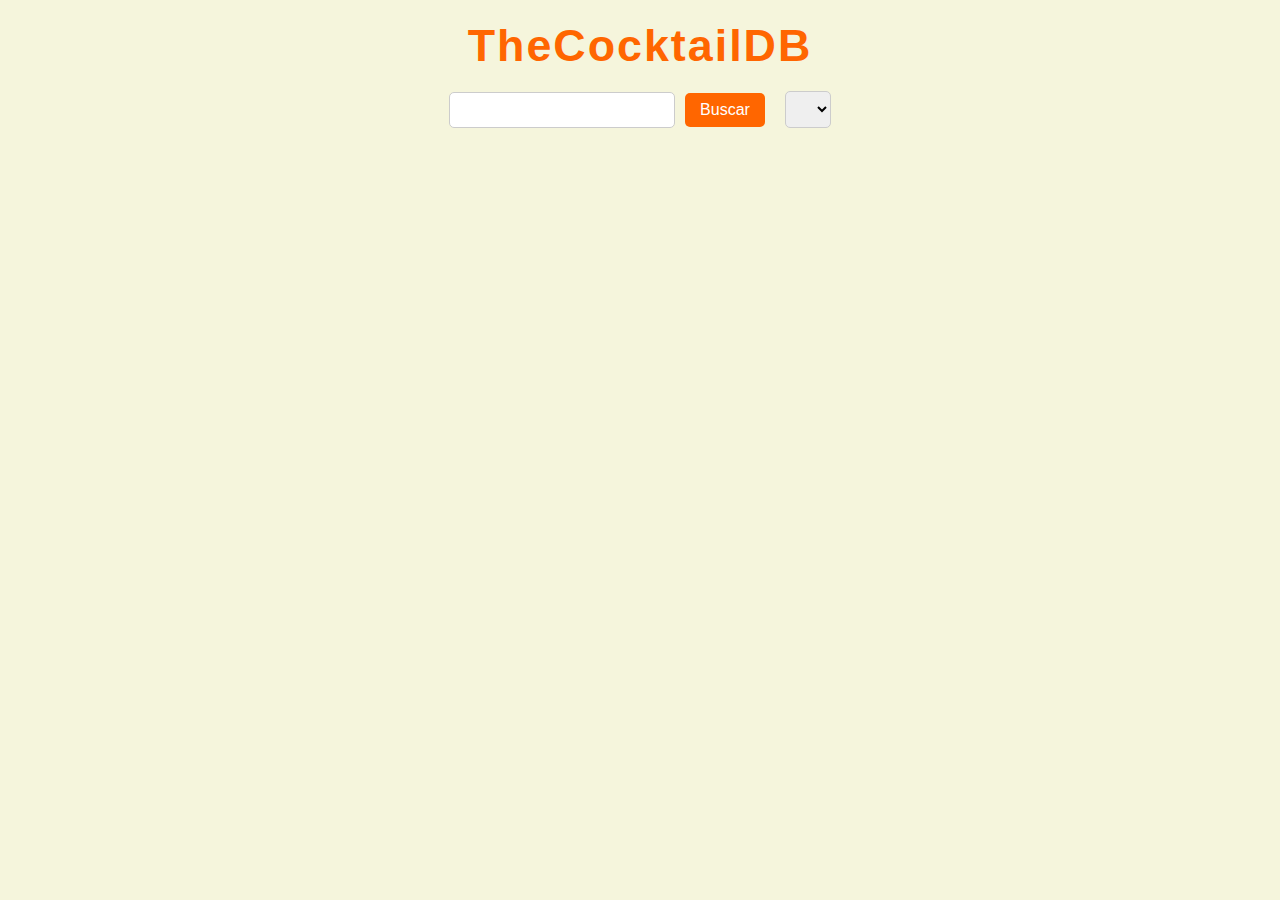
<file: index.html>
<!DOCTYPE html>
<html lang="es">
<head>
    <meta charset="UTF-8">
    <meta name="viewport" content="width=device-width, initial-scale=1.0">
    <title>Cocteles</title>
    <link rel="stylesheet" href="style.css">
</head>
<body>
    <h1>TheCocktailDB</h1>
    <div id="controles">
        <input type="text" id="inputBuscar">
        <button id="btnBuscar">Buscar</button>
        <select id="categorias"></select>
    </div>

    <div id="conCocteles">

    </div>

    <script src="app.js"></script>
</body>
</html>
</file>
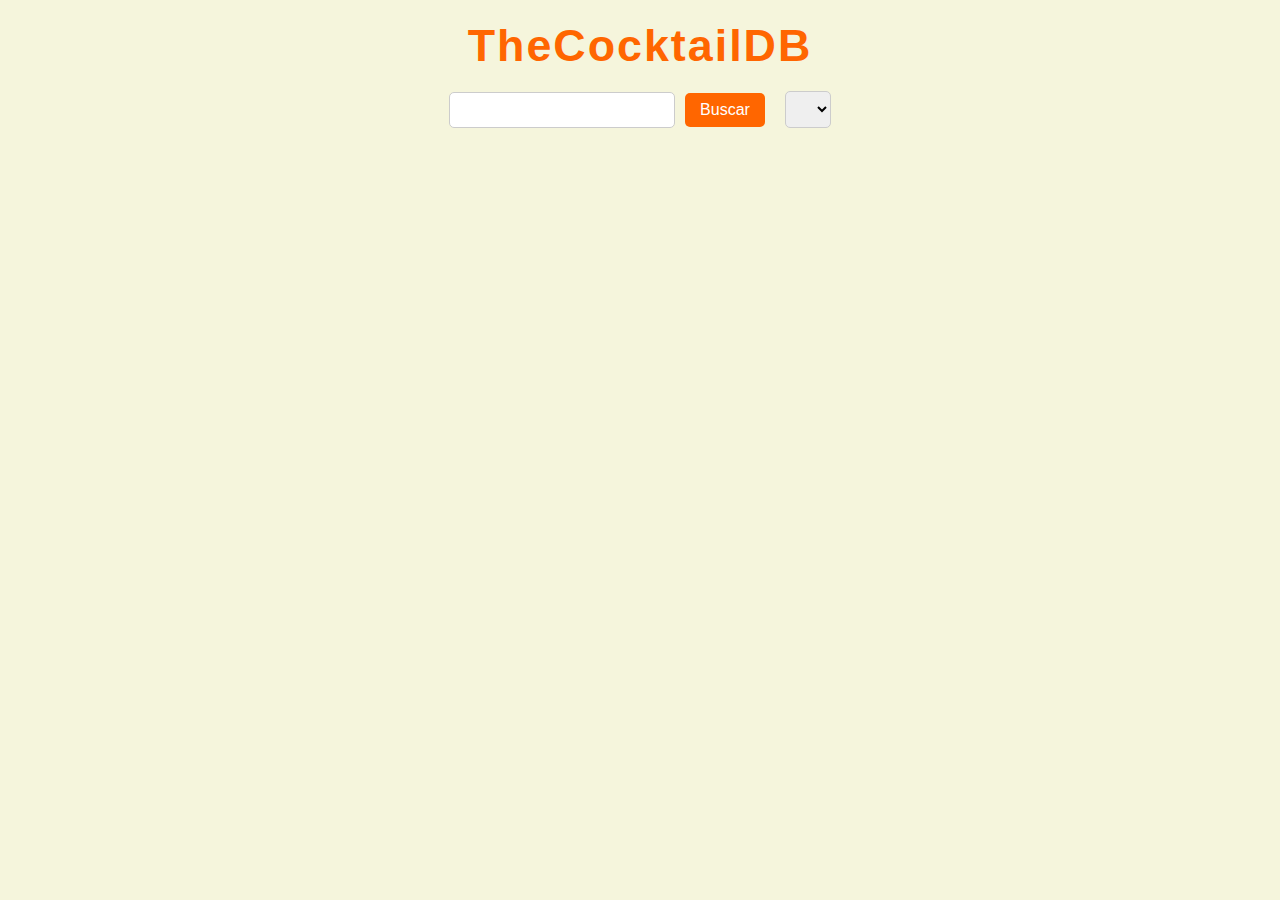
<file: detalle.html>
<!DOCTYPE html>
<html lang="es">
<head>
    <meta charset="UTF-8">
    <meta name="viewport" content="width=device-width, initial-scale=1.0">
    <title>Detalles</title>
    <link rel="stylesheet" href="style.css">
</head>
<body>
    <h2>Detalles</h2>
    <div id="detalles"></div>
    <script src="detalle.js"></script>
</body>
</html>
</file>
<file: style.css>
body{
    font-family: 'Gill Sans', 'Gill Sans MT', Calibri, 'Trebuchet MS', sans-serif;
    background-color: beige;
}
h1{
    justify-content: center;
    text-align: center;          
    font-size: 2.8em;        
    font-weight: bold; 
    color: #ff6600;             
    margin-top: 20px;
    margin-bottom: 20px;
    letter-spacing: 2px;
}
#conCocteles {
    display: grid;
    grid-template-columns: repeat(4, 1fr); /* 4 columnas */
    gap: 20px;
    margin-top: 30px;
    padding: 20px;
}

/* Cada card */
.card {
    background-color: #fff;
    border-radius: 12px;
    box-shadow: 0 4px 12px rgba(0,0,0,0.15);
    padding: 15px;
    text-align: center;
    transition: transform 0.2s, box-shadow 0.2s;
    cursor: pointer;
}

/* Hover de la card */
.card:hover {
    transform: translateY(-5px);
    box-shadow: 0 8px 20px rgba(0,0,0,0.25);
}

/* Imagen dentro de la card */
.card img {
    width: 150px;
    height: 150px;
    object-fit: cover;
    border-radius: 50%;
    border: 3px solid #ff8000;
    margin-bottom: 10px;
}

/* Título de la card */
.card h3 {
    font-size: 1.1em;
    font-weight: bold;
    background: linear-gradient(45deg, yellow, orange, red);
}


/* Botón de buscar */
#buscar {
    margin-left: 10px;
    padding: 5px 10px;
    font-size: 1em;
    cursor: pointer;
    background-color: #ff6600;
    border: none;
    border-radius: 5px;
    color: white;
    transition: background-color 0.2s;
}

#buscar:hover {
    background-color: #ff3300;
}

/* Input */
input[type="text"] {
    padding: 5px 10px;
    font-size: 1em;
    border-radius: 5px;
    border: 1px solid #ccc;
}

/* Select */
#categorias {
    margin-left: 10px;
    padding: 5px 10px;
    border-radius: 5px;
    border: 1px solid #ccc;
}
/* Contenedor de input, select y botón */
#controles {
    display: flex;
    justify-content: center;
    align-items: center;
    gap: 10px; /* espacio entre los elementos */
    margin-top: 20px;
    flex-wrap: wrap;
}

/* Input de búsqueda */
#inputBuscar {
    padding: 8px 12px;
    font-size: 1em;
    border-radius: 5px;
    border: 1px solid #ccc;
    width: 200px;
    transition: border-color 0.2s, box-shadow 0.2s;
}

#inputBuscar:focus {
    outline: none;
    border-color: #ff8000;
    box-shadow: 0 0 5px rgba(255, 128, 0, 0.7);
}

/* Botón buscar */
#btnBuscar {
    padding: 8px 15px;
    font-size: 1em;
    border-radius: 5px;
    border: none;
    background-color: #ff6600;
    color: white;
    cursor: pointer;
    transition: background-color 0.2s, transform 0.2s;
}

#btnBuscar:hover {
    background-color: #ff3300;
    transform: scale(1.05);
}

/* Select de categorías */
#categorias {
    padding: 8px 12px;
    font-size: 1em;
    border-radius: 5px;
    border: 1px solid #ccc;
    cursor: pointer;
    transition: border-color 0.2s, box-shadow 0.2s;
}

#categorias:focus {
    outline: none;
    border-color: #ff8000;
    box-shadow: 0 0 5px rgba(255, 128, 0, 0.7);
}

/***************************************/
/*APARTADO DE DETALLES*/

h2 {
    text-align: center;
    font-size: 2em;
    color: #ff6600;
    margin-bottom: 30px;
}

#detalles {
    display: flex;
    justify-content: center;
    width: 100%;
}

/* Card centrada */
#detalles > div {
    background-color: #fff;
    border-radius: 12px;
    box-shadow: 0 4px 12px rgba(0,0,0,0.15);
    padding: 20px;
    max-width: 500px;
    width: 100%;
    text-align: center;
}

/* Imagen dentro de la card */
#detalles img {
    width: 250px;
    height: 250px;
    object-fit: cover;
    border-radius: 50%;
    border: 4px solid #ff8000;
    margin-bottom: 15px;
}

#detalles ul {
    list-style-type: none;
    padding: 0;
    margin-bottom: 15px;
}

#detalles ul li {
    margin-bottom: 5px;
}

/* Título del coctel dentro de la card */
#detalles h1 {
    font-size: 1.8em;
    font-weight: bold;
    margin-bottom: 15px;
}

#detalles h3 {
    color: #ff6600;
    margin-bottom: 10px;
}

#detalles p {
    text-align: justify;
    margin-bottom: 15px;
}

#detalles a {
    display: inline-block;
    padding: 8px 15px;
    background-color: #ff6600;
    color: white;
    text-decoration: none;
    border-radius: 5px;
    transition: background-color 0.2s;
}

#detalles a:hover {
    background-color: #ff3300;
}
</file>
